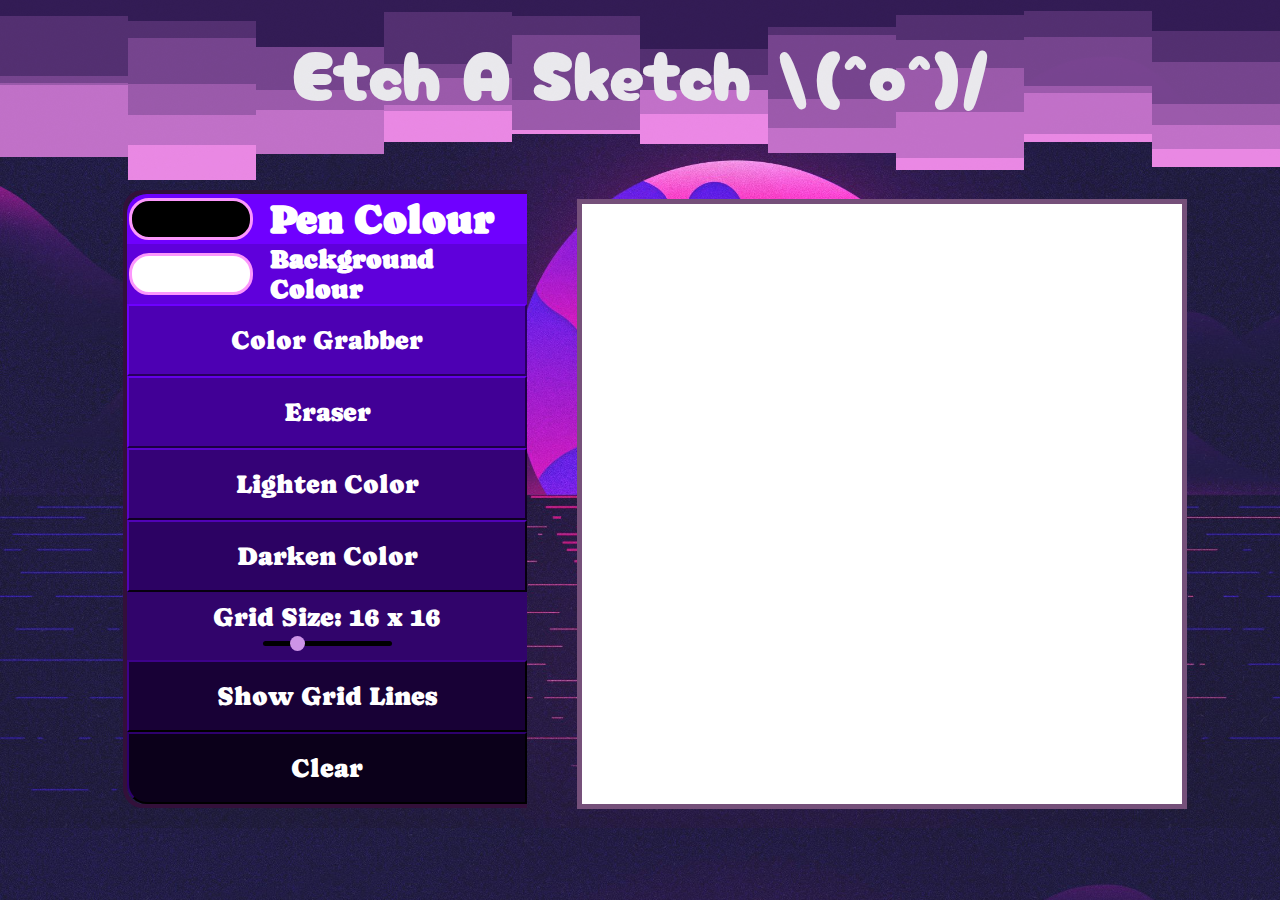
<file: index.html>
<!DOCTYPE html>
<html lang="en">
<head>
    <meta charset="UTF-8">
    <meta name="viewport" content="width=device-width, initial-scale=1.0">
    <link rel="preconnect" href="https://fonts.googleapis.com">
    <link rel="preconnect" href="https://fonts.gstatic.com" crossorigin>
    <link href="https://fonts.googleapis.com/css2?family=Caprasimo&family=Cherry+Bomb+One&display=swap" rel="stylesheet">
    <link rel="stylesheet" href="style.css">
    <title>Etch-a-Sketch</title>
    <link rel="shortcut icon" type="images/png" href="favicon.ico">
</head>
<body>
    <header>
        <p class="title">Etch A Sketch \(^o^)/</p>
    </header>
    <main>
            <div class="settings">
                <div class="color-sett">
                    <div class="base cont">
                        <input id="base" type="color" name="base" value="#000000">
                        <h2 class="text">Pen Colour</h2>
                    </div>
                    <div class="bg-color cont">
                        <input id="bg-color" type="color" name="bg-color" value="#FFFFFF">
                        <h2 class="text two">Background Colour</h2>
                    </div>
                    <div class="color-grabber cont">
                        <button class="btn" id="color-grabber"><span class="text three">Color Grabber</span></button>
                    </div>
                    <div class="eraser cont">
                        <button class="btn" id="eraser"><span class="text three">Eraser</span></button>
                    </div>
                    <div class="light-color cont">
                        <button class="btn" id="light-color"><span class="text three">Lighten Color</span></button>
                    </div>
                    <div class="dark-color cont">
                        <button class="btn" id="dark-color"><span class="text three">Darken Color</span></button>
                    </div>
                    <div class="cont grid">
                        <p id="gridInput" class="text three"><p>
                        <input id="grid" type="range" name="grid" min="1" max="64" onchange="gridNumSize(this.value);" oninput="gridNumSize(this.value)" value="16" data-sizing="px">
                    </div>
                    <div class="cont">
                        <button class="btn" id="grid-line"><span class="text three">Show Grid Lines</span></button>
                    </div>
                    <div class="cont">
                        <button class="btn" id="clear"><span class="text three">Clear</span></button>
                    </div>
                </div>
            </div>  
                <div id="etchCont" class="etch-cont">

                </div>
            </div>
    </main>

    <script src="main.js"></script>
</body>
</html>
</file>
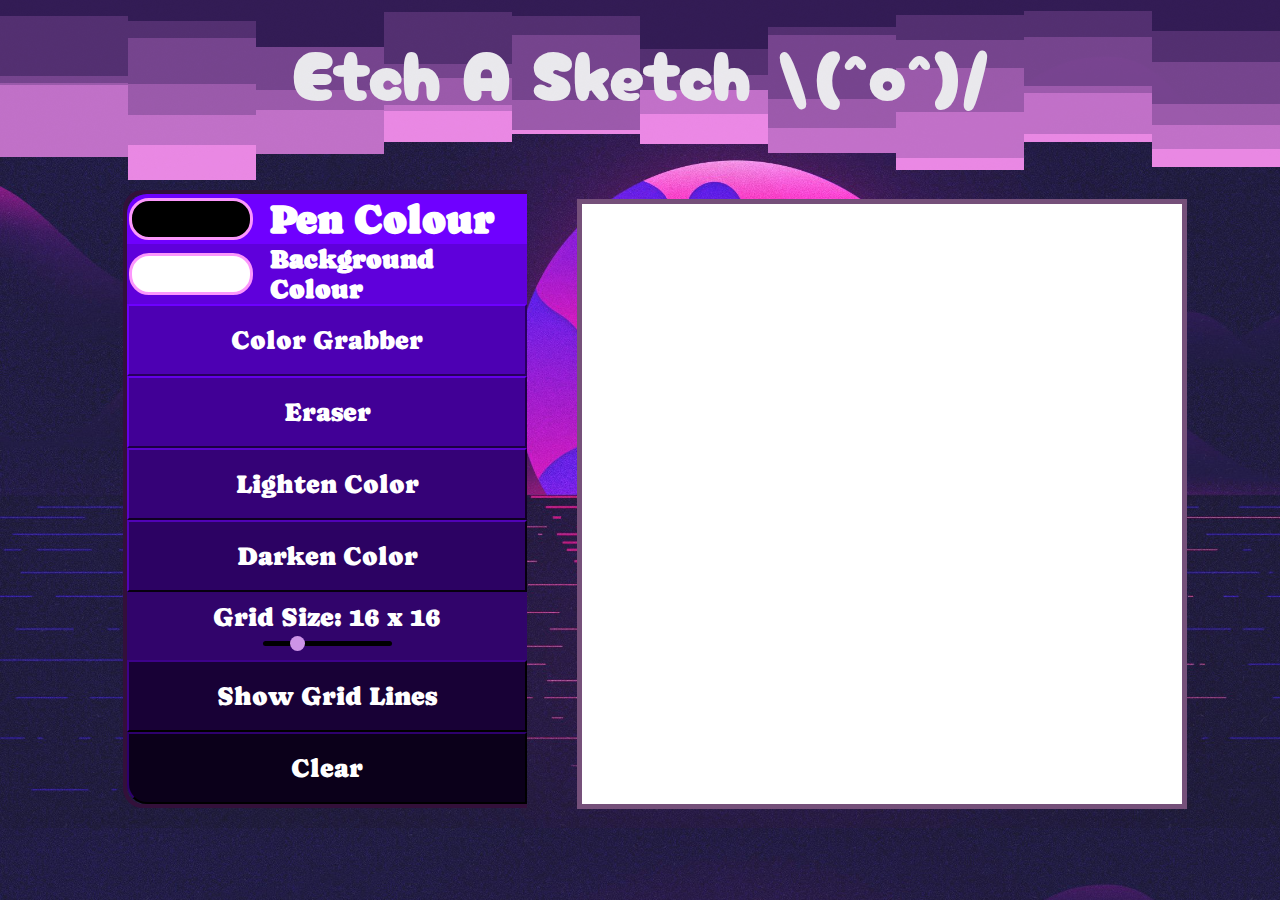
<file: etch-a-sketch.html>
<!DOCTYPE html>
<html lang="en">
<head>
    <meta charset="UTF-8">
    <meta name="viewport" content="width=device-width, initial-scale=1.0">
    <link rel="preconnect" href="https://fonts.googleapis.com">
    <link rel="preconnect" href="https://fonts.gstatic.com" crossorigin>
    <link href="https://fonts.googleapis.com/css2?family=Caprasimo&family=Cherry+Bomb+One&display=swap" rel="stylesheet">
    <link rel="stylesheet" href="style.css">
    <title>Etch-a-Sketch</title>
    <link rel="shortcut icon" type="images/png" href="favicon.ico">
</head>
<body>
    <header>
        <p class="title">Etch A Sketch \(^o^)/</p>
    </header>
    <main>
            <div class="settings">
                <div class="color-sett">
                    <div class="base cont">
                        <input id="base" type="color" name="base" value="#000000">
                        <h2 class="text">Pen Colour</h2>
                    </div>
                    <div class="bg-color cont">
                        <input id="bg-color" type="color" name="bg-color" value="#FFFFFF">
                        <h2 class="text two">Background Colour</h2>
                    </div>
                    <div class="color-grabber cont">
                        <button class="btn" id="color-grabber"><span class="text three">Color Grabber</span></button>
                    </div>
                    <div class="eraser cont">
                        <button class="btn" id="eraser"><span class="text three">Eraser</span></button>
                    </div>
                    <div class="light-color cont">
                        <button class="btn" id="light-color"><span class="text three">Lighten Color</span></button>
                    </div>
                    <div class="dark-color cont">
                        <button class="btn" id="dark-color"><span class="text three">Darken Color</span></button>
                    </div>
                    <div class="cont grid">
                        <p id="gridInput" class="text three"><p>
                        <input id="grid" type="range" name="grid" min="1" max="64" onchange="gridNumSize(this.value);" oninput="gridNumSize(this.value)" value="16" data-sizing="px">
                    </div>
                    <div class="cont">
                        <button class="btn" id="grid-line"><span class="text three">Show Grid Lines</span></button>
                    </div>
                    <div class="cont">
                        <button class="btn" id="clear"><span class="text three">Clear</span></button>
                    </div>
                </div>
            </div>  
                <div id="etchCont" class="etch-cont">

                </div>
            </div>
    </main>

    <script src="main.js"></script>
</body>
</html>
</file>
<file: style.css>
* {
    margin: 0;
    padding: 0;
}

body {
    background: url("vaporwave-sunset-wallpaper.jpg");
    background-size: cover;
}

header {
    background-image: url('etch-a-sketch-layer.svg');
    opacity: .9;
    height: 20vh;
    padding: 0;
    margin:0;
}

main {
    display: flex;
    justify-content: center;
    margin: 0 auto;
    align-items: center;
    gap: 50px;
}

.title {
    font-family: 'Cherry Bomb One', cursive;
    color: white;
    font-size: 70px;
    margin: 0;
    text-align: center;
    padding-top: 20px;
}


.container {
    display: flex;
    flex-direction: row;
    max-width: 1100px;
}

.color-sett {
    display: flex;
    flex-direction: column;
    width: 400px;
    margin-top: 10px;
    margin-bottom: 20px;;
    margin-left: 30px;
    border: solid 4px rgb(51, 16, 58);
    border-radius: 20px 0px 0px 20px;
    border-right: none;
}

#base, #bg-color{
    flex: .5;
    -webkit-appearance: none;
    -moz-appearance: none;
    appearance: none;
    height: 50px;
    width: 100%;
    border: none;
    background-color: transparent;
    cursor: pointer;
}

#base::-webkit-color-swatch, #bg-color::-webkit-color-swatch {
    border: solid 3px;
    border-color: rgb(252, 151, 252);
    border-radius: 20px;
}

.cont {
    display: flex;
    flex-direction: row;
    align-items: center;
    justify-content: center;
    flex: 1;
    max-width: 100%;
    min-width: 0%;
}

.base.cont {
    background-color: #6f00ff;
    border-top-left-radius: 20px;
}

.bg-color.cont {
    padding-top: 0px;
    background-color: #5f00db;
}

.cont.grid {
    flex-direction: column;
    background-color: #31046b;
    padding-top: 10px;
    padding-bottom: 10px;
}

.btn{
    width: 100%;
    background-color: #4d00b3;
    border-color: #4d00b3;
    height: 72px;
    cursor: pointer;
}

#eraser {
    background-color: #410096;
    border-color: #410096;
}

#light-color {
    background-color: #350277;
    border-color: #350277;
}

#dark-color {
    background-color: #2c0263;
    border-color: #2c0263;
}

#grid-line {
    background-color: #180136;
    border-color: #180136;
}

#clear {
    background-color: #0b001a;
    border-color: #0b001a;
    border-bottom-left-radius: 20px;
}


/* Texts */

.text{
    flex: 1;
    font-family: 'Caprasimo', cursive;
    color: rgb(255, 255, 255);
    font-size: 40px;
    padding-left: 15px;
}

.text.two {
    font-size: 26px;
}

.text.three {
    font-size: 26px;
    padding: 0;
}


/*
font-family: 'Cherry Bomb One', cursive;
font-family: 'Caprasimo', cursive;
*/

/*Range*/

input[type='range'] {
    -webkit-appearance: none !important;
    background:rgb(0, 0, 0);
    height: 5px;
    border-radius: 30px;
}
input[type='range']::-webkit-slider-thumb {
    -webkit-appearance: none !important;
    background:rgb(205, 148, 231);
    height: 15px;
    width: 15px;
    border-radius: 50%;
    cursor: pointer;
}


/*etch*/

:root {
    --height: 600px;
    --width: 600px;
    --bgColor: #ffffff;
}

.etch-cont {
    position: relative;
    display: flex;
    flex-wrap: wrap;
    width: 600px;
    height: 600px;
    border: solid 5px rgb(117, 80, 122);
}

.etch {
    width: var(--width);
    height: var(--height);
    background-color: var(--bgColor);
    box-shadow: var(--gridLine);
}

.add-border {
    position: absolute;
    border: solid 1px rgb(179, 179, 179);
}


/*Add*/

.highlight {
    background-color: rgb(207, 151, 205) !important;
}

/*Make the website undraggable*/

body {
    user-drag: none;
    -webkit-user-drag: none;
    user-select: none;
    -moz-user-select: none;
    -webkit-user-select: none;
    -ms-user-select: none;
}

@media (max-width: 1200px) {
    header {
        display: none;
    }

    main {
      flex-direction: column;
    }
  }
</file>
